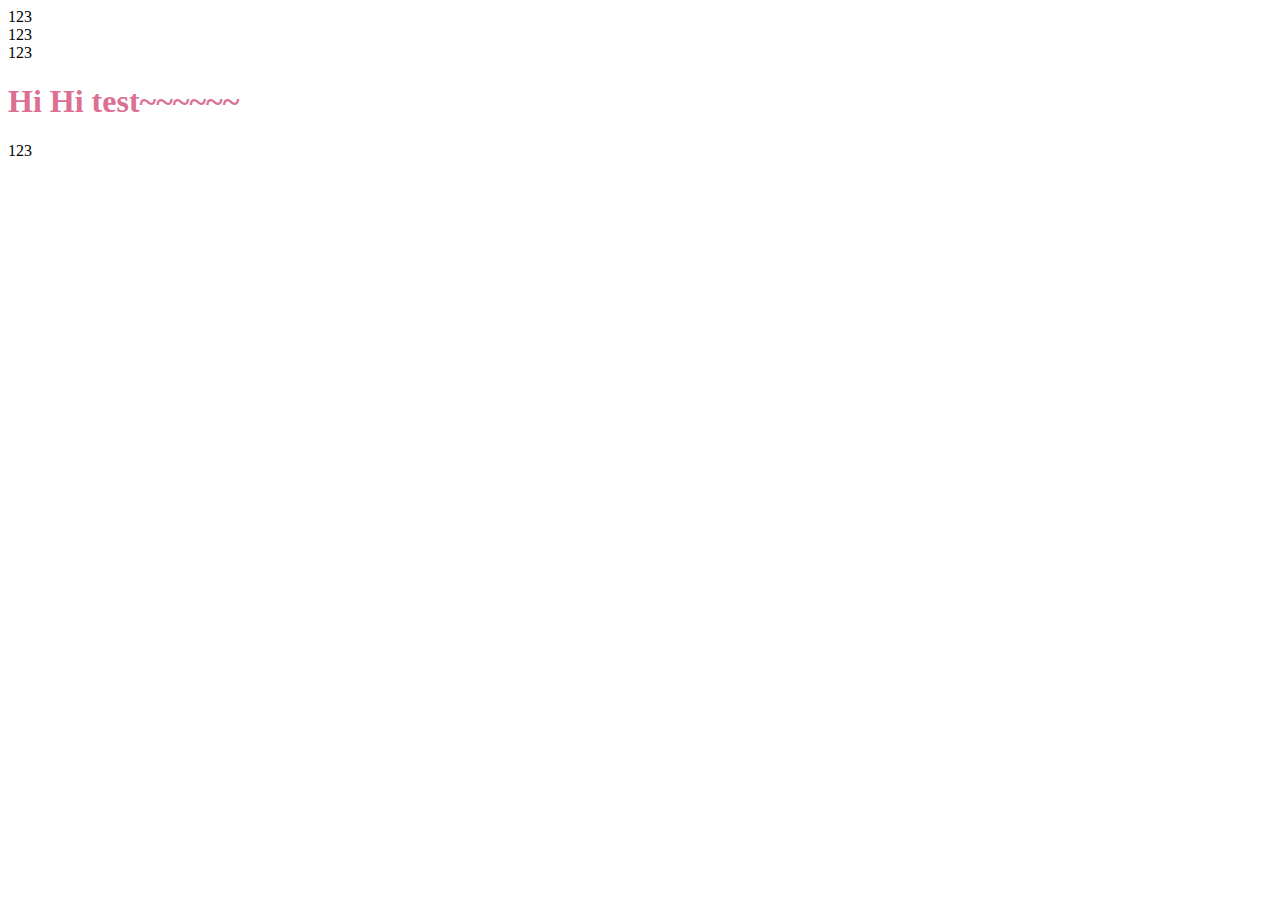
<file: test.html>
<!DOCTYPE html>
<html lang="en">

<head>
    <meta charset="UTF-8">
    <meta name="viewport" content="width=device-width, initial-scale=1.0">
    <title>Document</title>
    <link rel="stylesheet" href="./main.css">
</head>

<body>
    <nav>123</nav>
    <header>123</header>
    <main>123</main>
    <div class="zozo">
        <h1>Hi Hi test~~~~~~</h1>
    </div>
    <footer>123</footer>
</body>

</html>
</file>
<file: main.css>
.zozo h1{
    color: palevioletred;
}
.ben.nav ul{
  list-style-type: none;
  padding: 0;
  display: flex;
  justify-content: space-between;
}
.ben.nav ul li{
  width: 100%;
}
.ben.nav ul a{
  color: #055c92;
  display: block;
  text-decoration: none;
  text-align: center;
}
</file>
